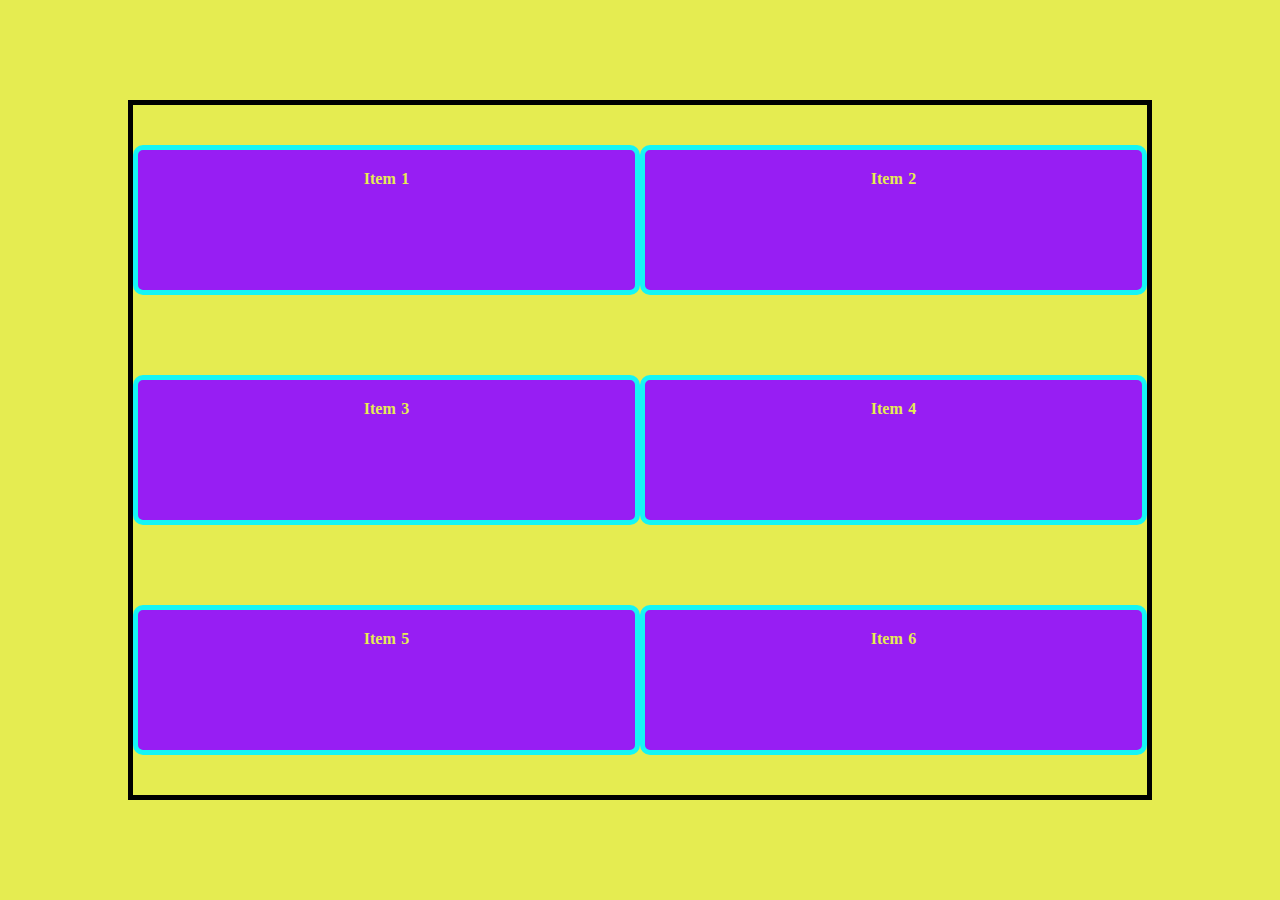
<file: index.html>
<!DOCTYPE html>
<html lang="en">
<head>
    <meta charset="UTF-8">
    <meta name="viewport" content="width=device-width, initial-scale=1.0">
    <title>CSS Day 3</title>
    <link rel="stylesheet" href="style.css">
</head>
<body>
    <div class="container">
        <div class="item item-1">Item 1</div>
        <div class="item item-2">Item 2</div>
        <div class="item item-3">Item 3</div>
        <div class="item item-4">Item 4</div>
        <div class="item item-5">Item 5</div>
        <div class="item item-6">Item 6</div>
    </div>
</body>
</html>
</file>
<file: style.css>
/* Base css for flex */
:root{
    --clr-light:#e5ec51;
    --clr-dark:#000000;
    --clr-accent:#15f5f5;
    --clr-box:#971ef3;
}
*,
*::before,
*::after{
    box-sizing: border-box;
}
body{
    margin: 0;
    padding: 0;
    line-height: 1.6;
    word-spacing: 1.4px;
    font-family: Georgia, 'Times New Roman', Times, serif;
    color: var(--clr-dark);
    background-color: var(--clr-light);
    display: flex;
    justify-content: center;
    align-items: center;
    height: 100vh;
}
.container{
    width: 80%;
    height: 700px;
    margin: 0 auto;
    border: 5px solid var(--clr-dark);
}
.item{
    width: 150px;
    height: 150px;
    background-color: var(--clr-box);
    padding: 1em;
    font-weight: 700;
    color: var(--clr-light);
    text-align: center;
    border: 5px solid var(--clr-accent);
    border-radius: 10px;
}
/* Base style ends */
.container{
  display: flex;
  flex-wrap: wrap;
  justify-content: center;
  align-items: center;
}
.item{
    flex-basis: 50%;
}
</file>
